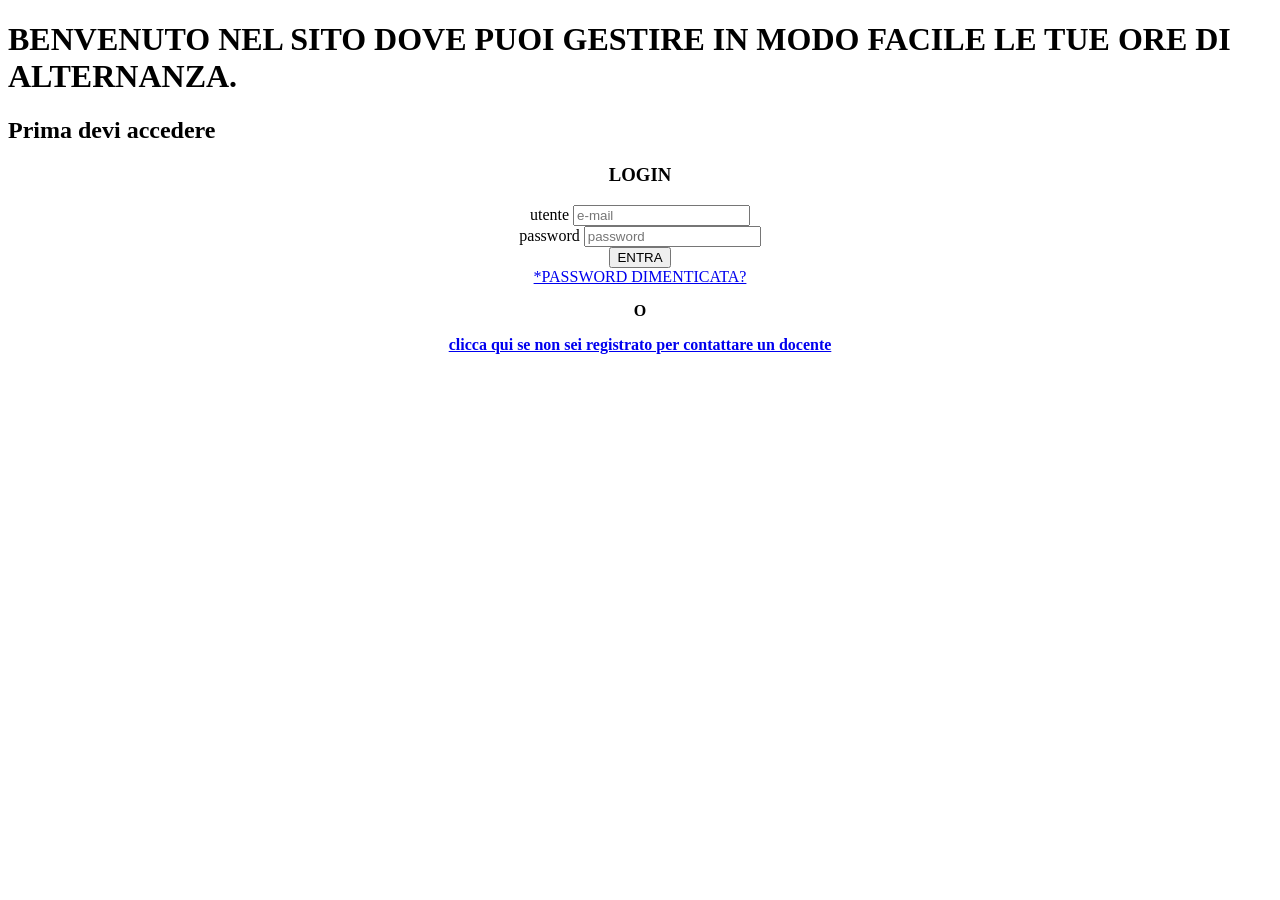
<file: code/index.html>
<!DOCTYPE html>
<html lang="en">

<head>
    <meta charset="UTF-8">
    <meta name="viewport" content="width=device-width, initial-scale=1.0">
    <meta http-equiv="X-UA-Compatible" content="ie=edge">
    <title>Alternanza Marconi</title>
    <link rel="stylesheet" href="style.css">
    <script src="jquery-3.3.1.min (1).js"></script>
    <script src="app.js"></script>
</head>

<body>
    <h1>BENVENUTO NEL SITO DOVE PUOI GESTIRE IN MODO FACILE LE TUE ORE DI ALTERNANZA.</h1>
    <h2>Prima devi accedere</h2>
    <div id="login-form">
        <h3>LOGIN</h3>
        <div id="log-in-form">
            <div id="utente">
                <span>utente</span>
                <input type="text">
                <div id="password">
                    <span>password </span>
                    <input type="password">
                </div>
            </div>
            <div id="entra">
                <button>ENTRA</button>
            </div>
            <div id="password dimenticata">
                <a href="#">*PASSWORD DIMENTICATA?</a>
            </div>
            <p><strong>O</strong></p>
            <p id="register"><strong><a href="#">clicca qui se non sei registrato per contattare un docente</a></strong></p>
        </div>
</body>

</html>
</file>
<file: code/style.css>
#login-form {
    text-align: center;
}

#register {
    margin: 0 30% 0 30%;
}
</file>
